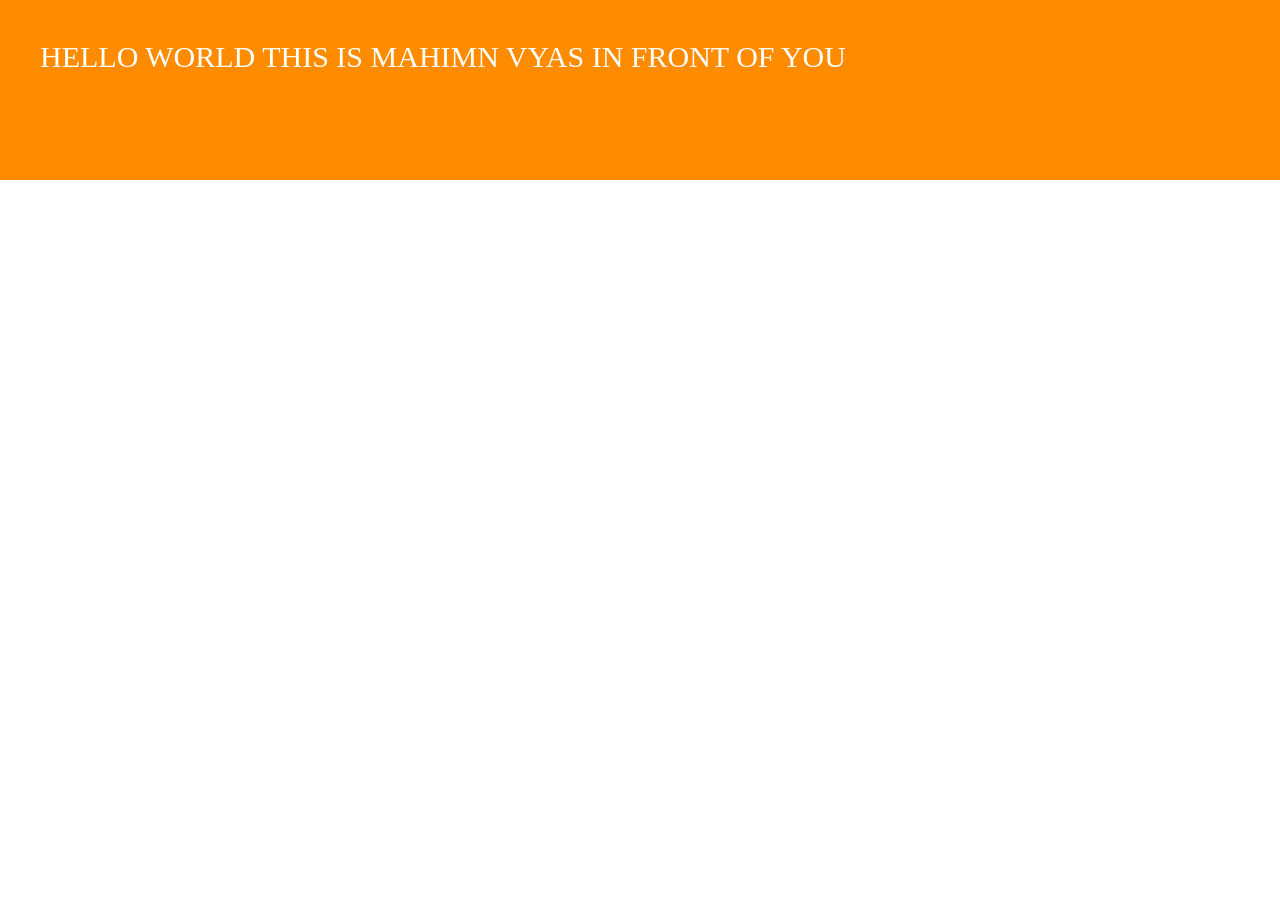
<file: index.html>
<!doctype html>
<html lang="en">
  <head>
    <meta charset="UTF-8" />
    <meta name="viewport" content="width=device-width, initial-scale=1.0" />
    <link rel="stylesheet" href="style.css" />
    <title>Mobile First</title>
  </head>
  <body>
    <div class="header">
    <p>HELLO WORLD THIS IS MAHIMN VYAS IN FRONT OF YOU</p>
    </div>
  </body>
</html>
</file>
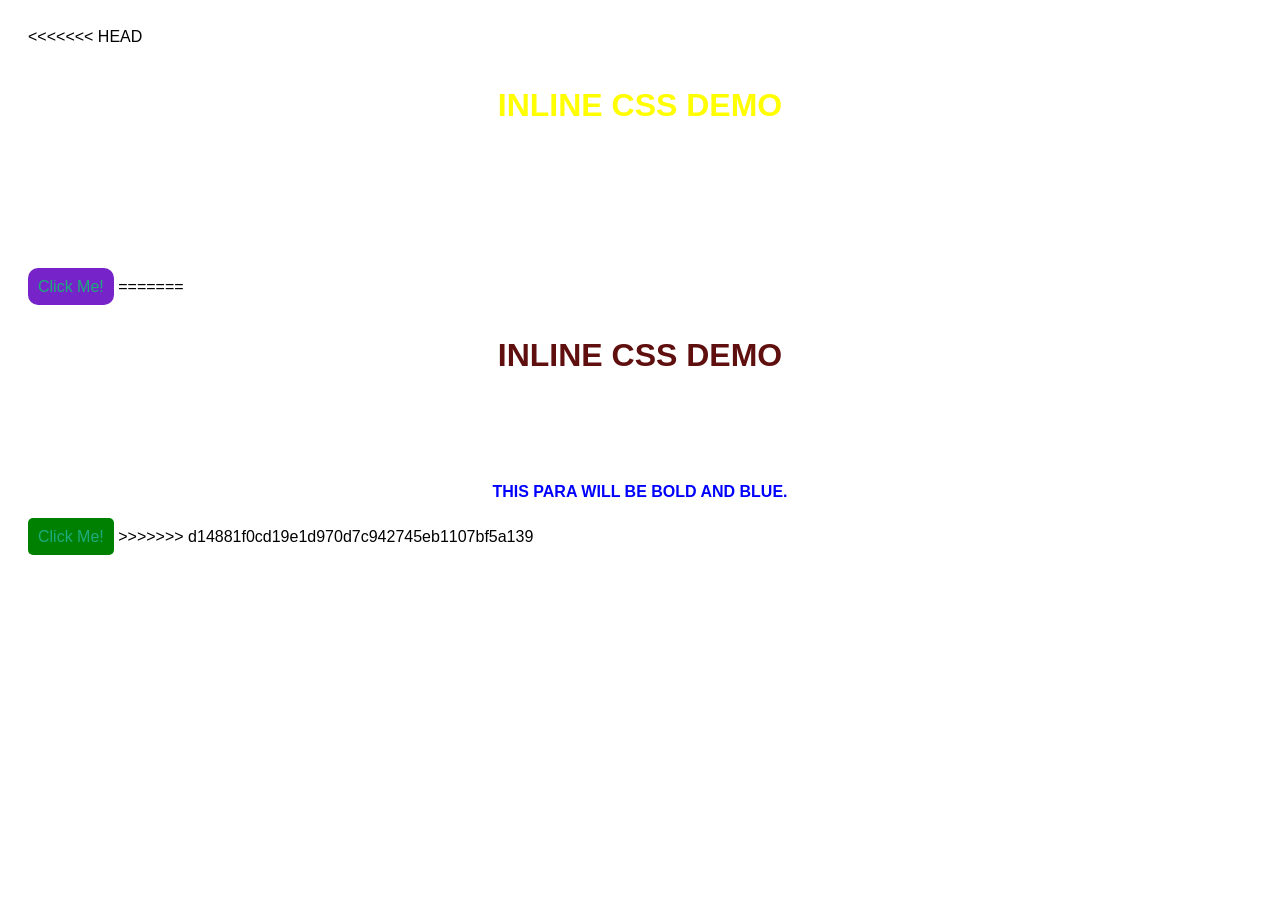
<file: 01index.html>
<!DOCTYPE html>
<html lang="en">
<head>
    <meta charset="UTF-8">
    <meta name="viewport" content="width=device-width, initial-scale=1.0">
<<<<<<< HEAD
    <title>Internal CSS </title>
    <!--internal css-->
    <style>
        body{
            background-color:rgb(65, 9, 9);
            padding:20px;
            font-family:Cambria, Cochin, Georgia, Times, 'Times New Roman', serif;
        }
        h1{
            color:yellow;
            text-align:center;
            padding:20px;
            text-transform:uppercase;
        }
        p{
            line-height:2.5;
            color:white;
            text-transform:uppercase;
            text-align:center;
        }
        a{
            background-color:rgb(119, 35, 202);
            padding:10px;
            color:rgb(29, 171, 124);
            text-decoration:none;
            border-radius:10px;
        }


        
    </style>
</head>
<body>





    <h1 >Inline CSS demo</h1>
    <p >
        this para introduces inline styling .the text has a specific
        line-height for better readability.
    </p>
    <p >this para will be bold and blue.</p>
    <a
   href="">Click Me!</a>
=======
    <title>Inline CSS </title>
</head>
<body
style="
background-color: rgb(255, 255, 255);font-family: Arial, Helvetica, sans-serif;padding:20px


">
    <h1 style="color:rgb(96, 15, 15); text-align:center;padding:20px;text-transform:uppercase;">Inline CSS demo</h1>
    <p style="line-height:2.5 ;margin-bottom:15px">
        this para introduces inline styling .the text has a specific
        line-height for better readability.
    </p>
    <p style="color: blue;font-weight:bolder">this para will be bold and blue.</p>
    <a style="background-color:green;text-decoration: none;
    border-radius:5px;"href="">Click Me!</a>
>>>>>>> d14881f0cd19e1d970d7c942745eb1107bf5a139
    
</body>
</html>
</file>
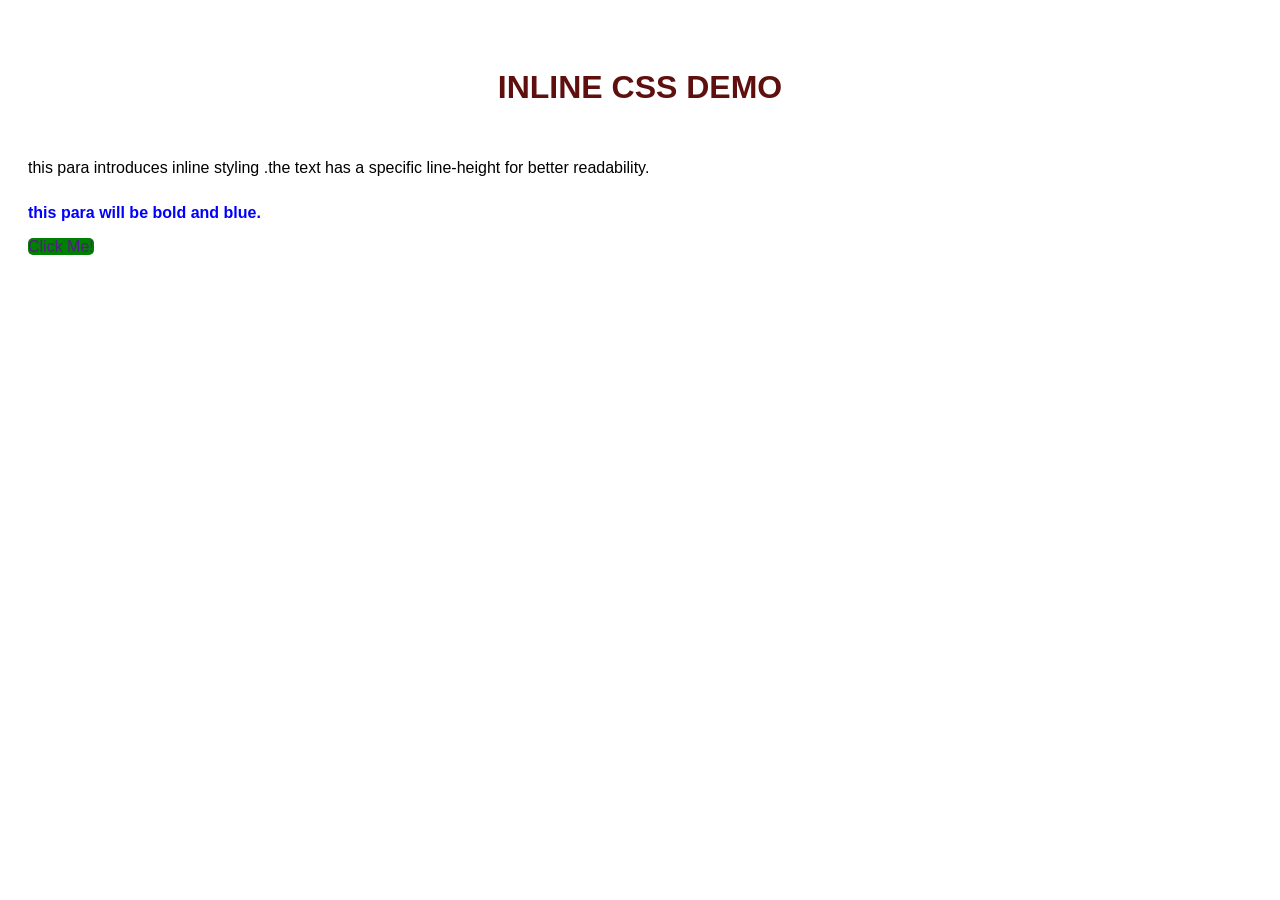
<file: index-github.html>
﻿<!DOCTYPE html>
<html lang="en">
<head>
    <meta charset="UTF-8">
    <meta name="viewport" content="width=device-width, initial-scale=1.0">
    <title>Inline CSS </title>
</head>
<body
style="
background-color: rgb(255, 255, 255);font-family: Arial, Helvetica, sans-serif;padding:20px


">
    <h1 style="color:rgb(96, 15, 15); text-align:center;padding:20px;text-transform:uppercase;">Inline CSS demo</h1>
    <p style="line-height:2.5 ;margin-bottom:15px">
        this para introduces inline styling .the text has a specific
        line-height for better readability.
    </p>
    <p style="color: blue;font-weight:bolder">this para will be bold and blue.</p>
    <a style="background-color:green;text-decoration: none;
    border-radius:5px;"href="">Click Me!</a>
    
</body>
</html>
</file>
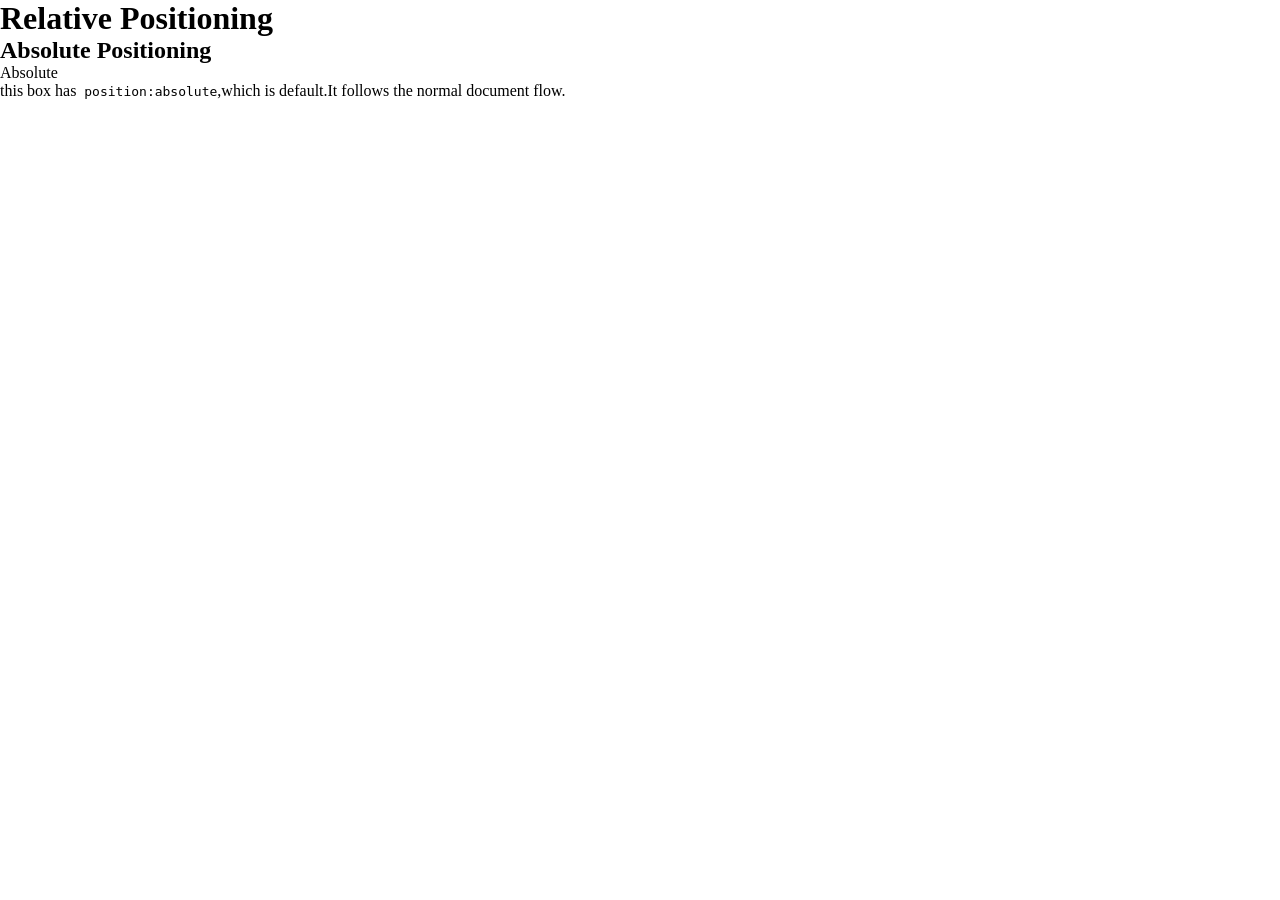
<file: index2.html>
<!DOCTYPE html>
<html lang="en">
<head>
    <meta charset="UTF-8">
    <meta name="viewport" content="width=device-width, initial-scale=1.0">
    <title>Relative Positioning</title>
    <link rel="stylesheet" href="style.css">
    <link rel="stylesheet" href="style.css ">
</head>
<body>
    <h1>Relative Positioning</h1>
    <!--<div class="container">
        <h2>
            Static Positioning(default)
        </h2>
        <div class="box static">Static</div>
        <p>
            this box has<code>position:static</code>,which is default.It
            follows the normal document flow.
        </p>
    </div>  -->
    <div class="container">
     <h2>
            Absolute Positioning
        </h2>
        <div class="box absolute">Absolute</div>
        <p>
            this box has<code> position:absolute</code>,which is default.It
            follows the normal document flow.
        </p>
    </div>

    
</body>
</html>
</file>
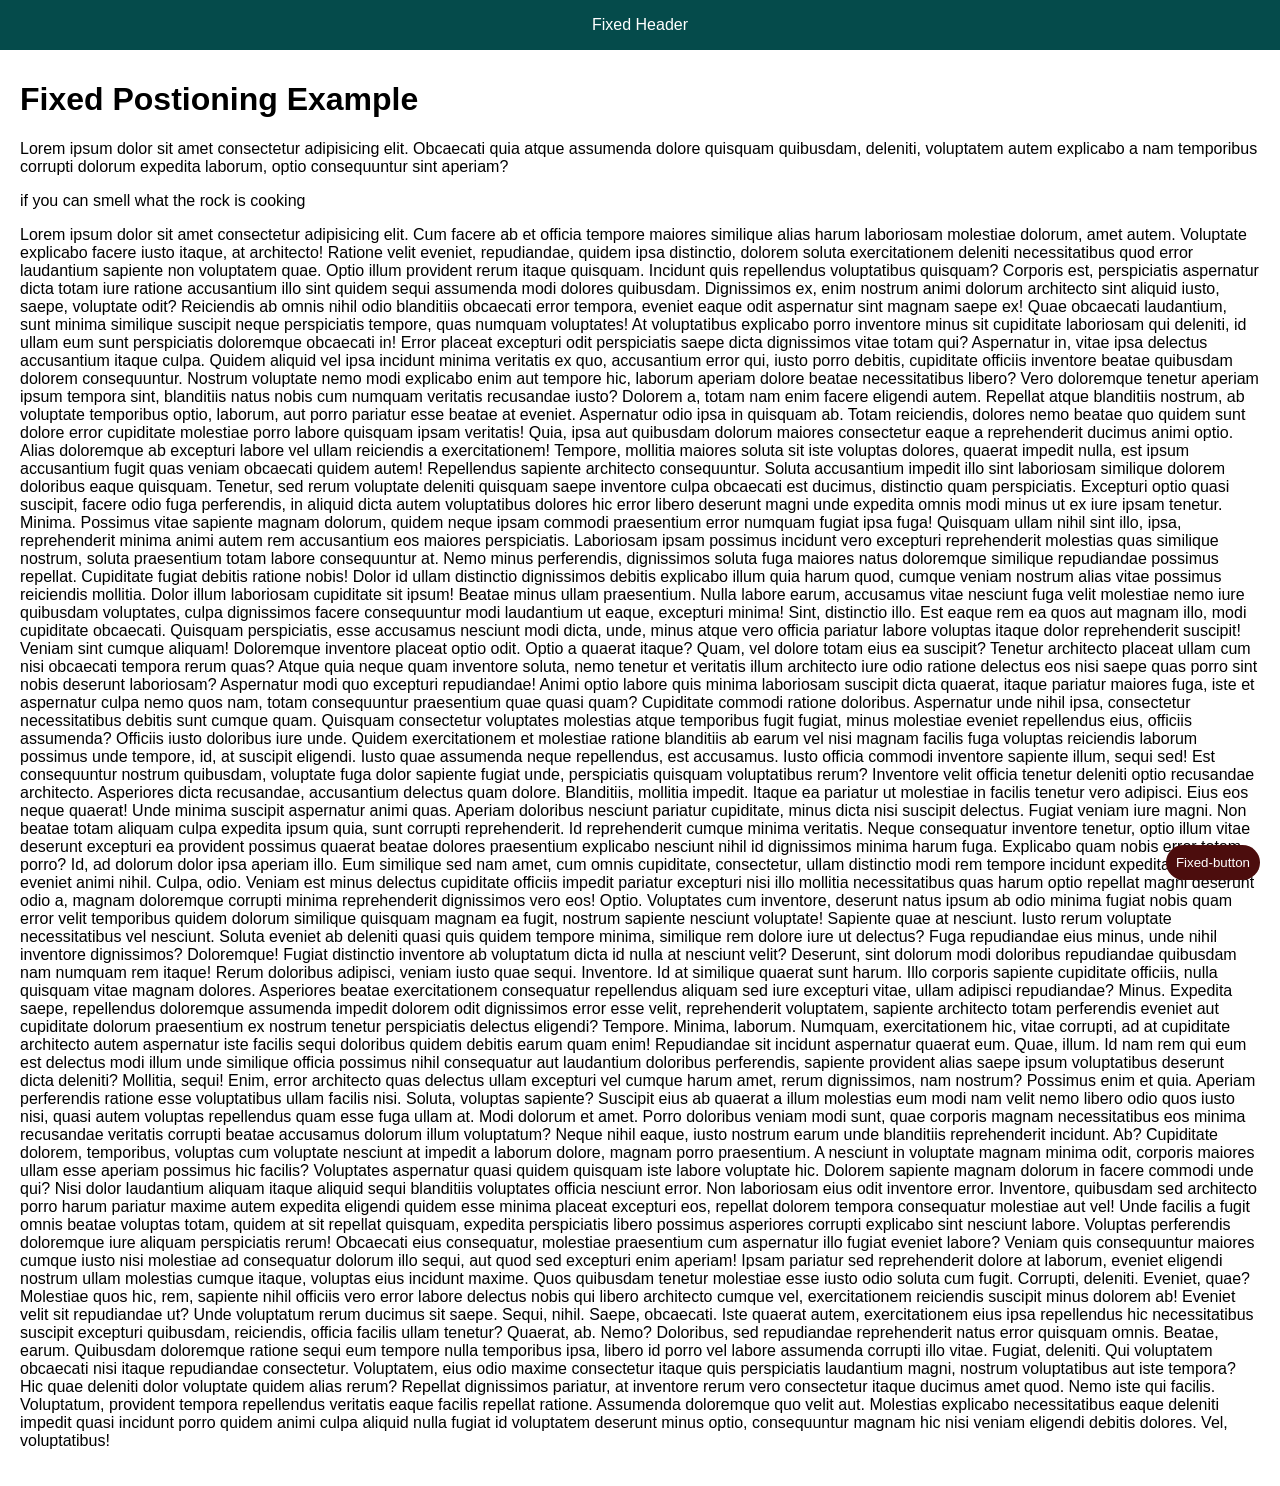
<file: index3.html>
<!DOCTYPE html>
<html lang="en">
<head>
    <meta charset="UTF-8">
    <meta name="viewport" content="width=device-width, initial-scale=1.0">
    <title>Document</title>
    <link rel="stylesheet" href="style2.css">
</head>
<body>
    <header class="fixed-header">Fixed Header</header>
    <div class="content">
        <h1>Fixed Postioning Example</h1>
        <p>
            Lorem ipsum dolor sit amet consectetur adipisicing elit. Obcaecati quia atque assumenda dolore quisquam quibusdam, deleniti, voluptatem autem explicabo a nam temporibus corrupti dolorum expedita laborum, optio consequuntur sint aperiam?
        </p>
        <p>if you can smell what the rock is cooking </p>
        <p>Lorem ipsum dolor sit amet consectetur adipisicing elit. Cum facere ab et officia tempore maiores similique alias harum laboriosam molestiae dolorum, amet autem. Voluptate explicabo facere iusto itaque, at architecto!
        Ratione velit eveniet, repudiandae, quidem ipsa distinctio, dolorem soluta exercitationem deleniti necessitatibus quod error laudantium sapiente non voluptatem quae. Optio illum provident rerum itaque quisquam. Incidunt quis repellendus voluptatibus quisquam?
        Corporis est, perspiciatis aspernatur dicta totam iure ratione accusantium illo sint quidem sequi assumenda modi dolores quibusdam. Dignissimos ex, enim nostrum animi dolorum architecto sint aliquid iusto, saepe, voluptate odit?
        Reiciendis ab omnis nihil odio blanditiis obcaecati error tempora, eveniet eaque odit aspernatur sint magnam saepe ex! Quae obcaecati laudantium, sunt minima similique suscipit neque perspiciatis tempore, quas numquam voluptates!
        At voluptatibus explicabo porro inventore minus sit cupiditate laboriosam qui deleniti, id ullam eum sunt perspiciatis doloremque obcaecati in! Error placeat excepturi odit perspiciatis saepe dicta dignissimos vitae totam qui?
        Aspernatur in, vitae ipsa delectus accusantium itaque culpa. Quidem aliquid vel ipsa incidunt minima veritatis ex quo, accusantium error qui, iusto porro debitis, cupiditate officiis inventore beatae quibusdam dolorem consequuntur.
        Nostrum voluptate nemo modi explicabo enim aut tempore hic, laborum aperiam dolore beatae necessitatibus libero? Vero doloremque tenetur aperiam ipsum tempora sint, blanditiis natus nobis cum numquam veritatis recusandae iusto?
        Dolorem a, totam nam enim facere eligendi autem. Repellat atque blanditiis nostrum, ab voluptate temporibus optio, laborum, aut porro pariatur esse beatae at eveniet. Aspernatur odio ipsa in quisquam ab.
        Totam reiciendis, dolores nemo beatae quo quidem sunt dolore error cupiditate molestiae porro labore quisquam ipsam veritatis! Quia, ipsa aut quibusdam dolorum maiores consectetur eaque a reprehenderit ducimus animi optio.
        Alias doloremque ab excepturi labore vel ullam reiciendis a exercitationem! Tempore, mollitia maiores soluta sit iste voluptas dolores, quaerat impedit nulla, est ipsum accusantium fugit quas veniam obcaecati quidem autem!
        Repellendus sapiente architecto consequuntur. Soluta accusantium impedit illo sint laboriosam similique dolorem doloribus eaque quisquam. Tenetur, sed rerum voluptate deleniti quisquam saepe inventore culpa obcaecati est ducimus, distinctio quam perspiciatis.
        Excepturi optio quasi suscipit, facere odio fuga perferendis, in aliquid dicta autem voluptatibus dolores hic error libero deserunt magni unde expedita omnis modi minus ut ex iure ipsam tenetur. Minima.
        Possimus vitae sapiente magnam dolorum, quidem neque ipsam commodi praesentium error numquam fugiat ipsa fuga! Quisquam ullam nihil sint illo, ipsa, reprehenderit minima animi autem rem accusantium eos maiores perspiciatis.
        Laboriosam ipsam possimus incidunt vero excepturi reprehenderit molestias quas similique nostrum, soluta praesentium totam labore consequuntur at. Nemo minus perferendis, dignissimos soluta fuga maiores natus doloremque similique repudiandae possimus repellat.
        Cupiditate fugiat debitis ratione nobis! Dolor id ullam distinctio dignissimos debitis explicabo illum quia harum quod, cumque veniam nostrum alias vitae possimus reiciendis mollitia. Dolor illum laboriosam cupiditate sit ipsum!
        Beatae minus ullam praesentium. Nulla labore earum, accusamus vitae nesciunt fuga velit molestiae nemo iure quibusdam voluptates, culpa dignissimos facere consequuntur modi laudantium ut eaque, excepturi minima! Sint, distinctio illo.
        Est eaque rem ea quos aut magnam illo, modi cupiditate obcaecati. Quisquam perspiciatis, esse accusamus nesciunt modi dicta, unde, minus atque vero officia pariatur labore voluptas itaque dolor reprehenderit suscipit!
        Veniam sint cumque aliquam! Doloremque inventore placeat optio odit. Optio a quaerat itaque? Quam, vel dolore totam eius ea suscipit? Tenetur architecto placeat ullam cum nisi obcaecati tempora rerum quas?
        Atque quia neque quam inventore soluta, nemo tenetur et veritatis illum architecto iure odio ratione delectus eos nisi saepe quas porro sint nobis deserunt laboriosam? Aspernatur modi quo excepturi repudiandae!
        Animi optio labore quis minima laboriosam suscipit dicta quaerat, itaque pariatur maiores fuga, iste et aspernatur culpa nemo quos nam, totam consequuntur praesentium quae quasi quam? Cupiditate commodi ratione doloribus.
        Aspernatur unde nihil ipsa, consectetur necessitatibus debitis sunt cumque quam. Quisquam consectetur voluptates molestias atque temporibus fugit fugiat, minus molestiae eveniet repellendus eius, officiis assumenda? Officiis iusto doloribus iure unde.
        Quidem exercitationem et molestiae ratione blanditiis ab earum vel nisi magnam facilis fuga voluptas reiciendis laborum possimus unde tempore, id, at suscipit eligendi. Iusto quae assumenda neque repellendus, est accusamus.
        Iusto officia commodi inventore sapiente illum, sequi sed! Est consequuntur nostrum quibusdam, voluptate fuga dolor sapiente fugiat unde, perspiciatis quisquam voluptatibus rerum? Inventore velit officia tenetur deleniti optio recusandae architecto.
        Asperiores dicta recusandae, accusantium delectus quam dolore. Blanditiis, mollitia impedit. Itaque ea pariatur ut molestiae in facilis tenetur vero adipisci. Eius eos neque quaerat! Unde minima suscipit aspernatur animi quas.
        Aperiam doloribus nesciunt pariatur cupiditate, minus dicta nisi suscipit delectus. Fugiat veniam iure magni. Non beatae totam aliquam culpa expedita ipsum quia, sunt corrupti reprehenderit. Id reprehenderit cumque minima veritatis.
        Neque consequatur inventore tenetur, optio illum vitae deserunt excepturi ea provident possimus quaerat beatae dolores praesentium explicabo nesciunt nihil id dignissimos minima harum fuga. Explicabo quam nobis error totam porro?
        Id, ad dolorum dolor ipsa aperiam illo. Eum similique sed nam amet, cum omnis cupiditate, consectetur, ullam distinctio modi rem tempore incidunt expedita corrupti. In eveniet animi nihil. Culpa, odio.
        Veniam est minus delectus cupiditate officiis impedit pariatur excepturi nisi illo mollitia necessitatibus quas harum optio repellat magni deserunt odio a, magnam doloremque corrupti minima reprehenderit dignissimos vero eos! Optio.
        Voluptates cum inventore, deserunt natus ipsum ab odio minima fugiat nobis quam error velit temporibus quidem dolorum similique quisquam magnam ea fugit, nostrum sapiente nesciunt voluptate! Sapiente quae at nesciunt.
        Iusto rerum voluptate necessitatibus vel nesciunt. Soluta eveniet ab deleniti quasi quis quidem tempore minima, similique rem dolore iure ut delectus? Fuga repudiandae eius minus, unde nihil inventore dignissimos? Doloremque!
        Fugiat distinctio inventore ab voluptatum dicta id nulla at nesciunt velit? Deserunt, sint dolorum modi doloribus repudiandae quibusdam nam numquam rem itaque! Rerum doloribus adipisci, veniam iusto quae sequi. Inventore.
        Id at similique quaerat sunt harum. Illo corporis sapiente cupiditate officiis, nulla quisquam vitae magnam dolores. Asperiores beatae exercitationem consequatur repellendus aliquam sed iure excepturi vitae, ullam adipisci repudiandae? Minus.
        Expedita saepe, repellendus doloremque assumenda impedit dolorem odit dignissimos error esse velit, reprehenderit voluptatem, sapiente architecto totam perferendis eveniet aut cupiditate dolorum praesentium ex nostrum tenetur perspiciatis delectus eligendi? Tempore.
        Minima, laborum. Numquam, exercitationem hic, vitae corrupti, ad at cupiditate architecto autem aspernatur iste facilis sequi doloribus quidem debitis earum quam enim! Repudiandae sit incidunt aspernatur quaerat eum. Quae, illum.
        Id nam rem qui eum est delectus modi illum unde similique officia possimus nihil consequatur aut laudantium doloribus perferendis, sapiente provident alias saepe ipsum voluptatibus deserunt dicta deleniti? Mollitia, sequi!
        Enim, error architecto quas delectus ullam excepturi vel cumque harum amet, rerum dignissimos, nam nostrum? Possimus enim et quia. Aperiam perferendis ratione esse voluptatibus ullam facilis nisi. Soluta, voluptas sapiente?
        Suscipit eius ab quaerat a illum molestias eum modi nam velit nemo libero odio quos iusto nisi, quasi autem voluptas repellendus quam esse fuga ullam at. Modi dolorum et amet.
        Porro doloribus veniam modi sunt, quae corporis magnam necessitatibus eos minima recusandae veritatis corrupti beatae accusamus dolorum illum voluptatum? Neque nihil eaque, iusto nostrum earum unde blanditiis reprehenderit incidunt. Ab?
        Cupiditate dolorem, temporibus, voluptas cum voluptate nesciunt at impedit a laborum dolore, magnam porro praesentium. A nesciunt in voluptate magnam minima odit, corporis maiores ullam esse aperiam possimus hic facilis?
        Voluptates aspernatur quasi quidem quisquam iste labore voluptate hic. Dolorem sapiente magnam dolorum in facere commodi unde qui? Nisi dolor laudantium aliquam itaque aliquid sequi blanditiis voluptates officia nesciunt error.
        Non laboriosam eius odit inventore error. Inventore, quibusdam sed architecto porro harum pariatur maxime autem expedita eligendi quidem esse minima placeat excepturi eos, repellat dolorem tempora consequatur molestiae aut vel!
        Unde facilis a fugit omnis beatae voluptas totam, quidem at sit repellat quisquam, expedita perspiciatis libero possimus asperiores corrupti explicabo sint nesciunt labore. Voluptas perferendis doloremque iure aliquam perspiciatis rerum!
        Obcaecati eius consequatur, molestiae praesentium cum aspernatur illo fugiat eveniet labore? Veniam quis consequuntur maiores cumque iusto nisi molestiae ad consequatur dolorum illo sequi, aut quod sed excepturi enim aperiam!
        Ipsam pariatur sed reprehenderit dolore at laborum, eveniet eligendi nostrum ullam molestias cumque itaque, voluptas eius incidunt maxime. Quos quibusdam tenetur molestiae esse iusto odio soluta cum fugit. Corrupti, deleniti.
        Eveniet, quae? Molestiae quos hic, rem, sapiente nihil officiis vero error labore delectus nobis qui libero architecto cumque vel, exercitationem reiciendis suscipit minus dolorem ab! Eveniet velit sit repudiandae ut?
        Unde voluptatum rerum ducimus sit saepe. Sequi, nihil. Saepe, obcaecati. Iste quaerat autem, exercitationem eius ipsa repellendus hic necessitatibus suscipit excepturi quibusdam, reiciendis, officia facilis ullam tenetur? Quaerat, ab. Nemo?
        Doloribus, sed repudiandae reprehenderit natus error quisquam omnis. Beatae, earum. Quibusdam doloremque ratione sequi eum tempore nulla temporibus ipsa, libero id porro vel labore assumenda corrupti illo vitae. Fugiat, deleniti.
        Qui voluptatem obcaecati nisi itaque repudiandae consectetur. Voluptatem, eius odio maxime consectetur itaque quis perspiciatis laudantium magni, nostrum voluptatibus aut iste tempora? Hic quae deleniti dolor voluptate quidem alias rerum?
        Repellat dignissimos pariatur, at inventore rerum vero consectetur itaque ducimus amet quod. Nemo iste qui facilis. Voluptatum, provident tempora repellendus veritatis eaque facilis repellat ratione. Assumenda doloremque quo velit aut.
        Molestias explicabo necessitatibus eaque deleniti impedit quasi incidunt porro quidem animi culpa aliquid nulla fugiat id voluptatem deserunt minus optio, consequuntur magnam hic nisi veniam eligendi debitis dolores. Vel, voluptatibus!</p>
    </div>
    <button class="fixed-button">Fixed-button</button>
    
    
</body>
</html>
</file>
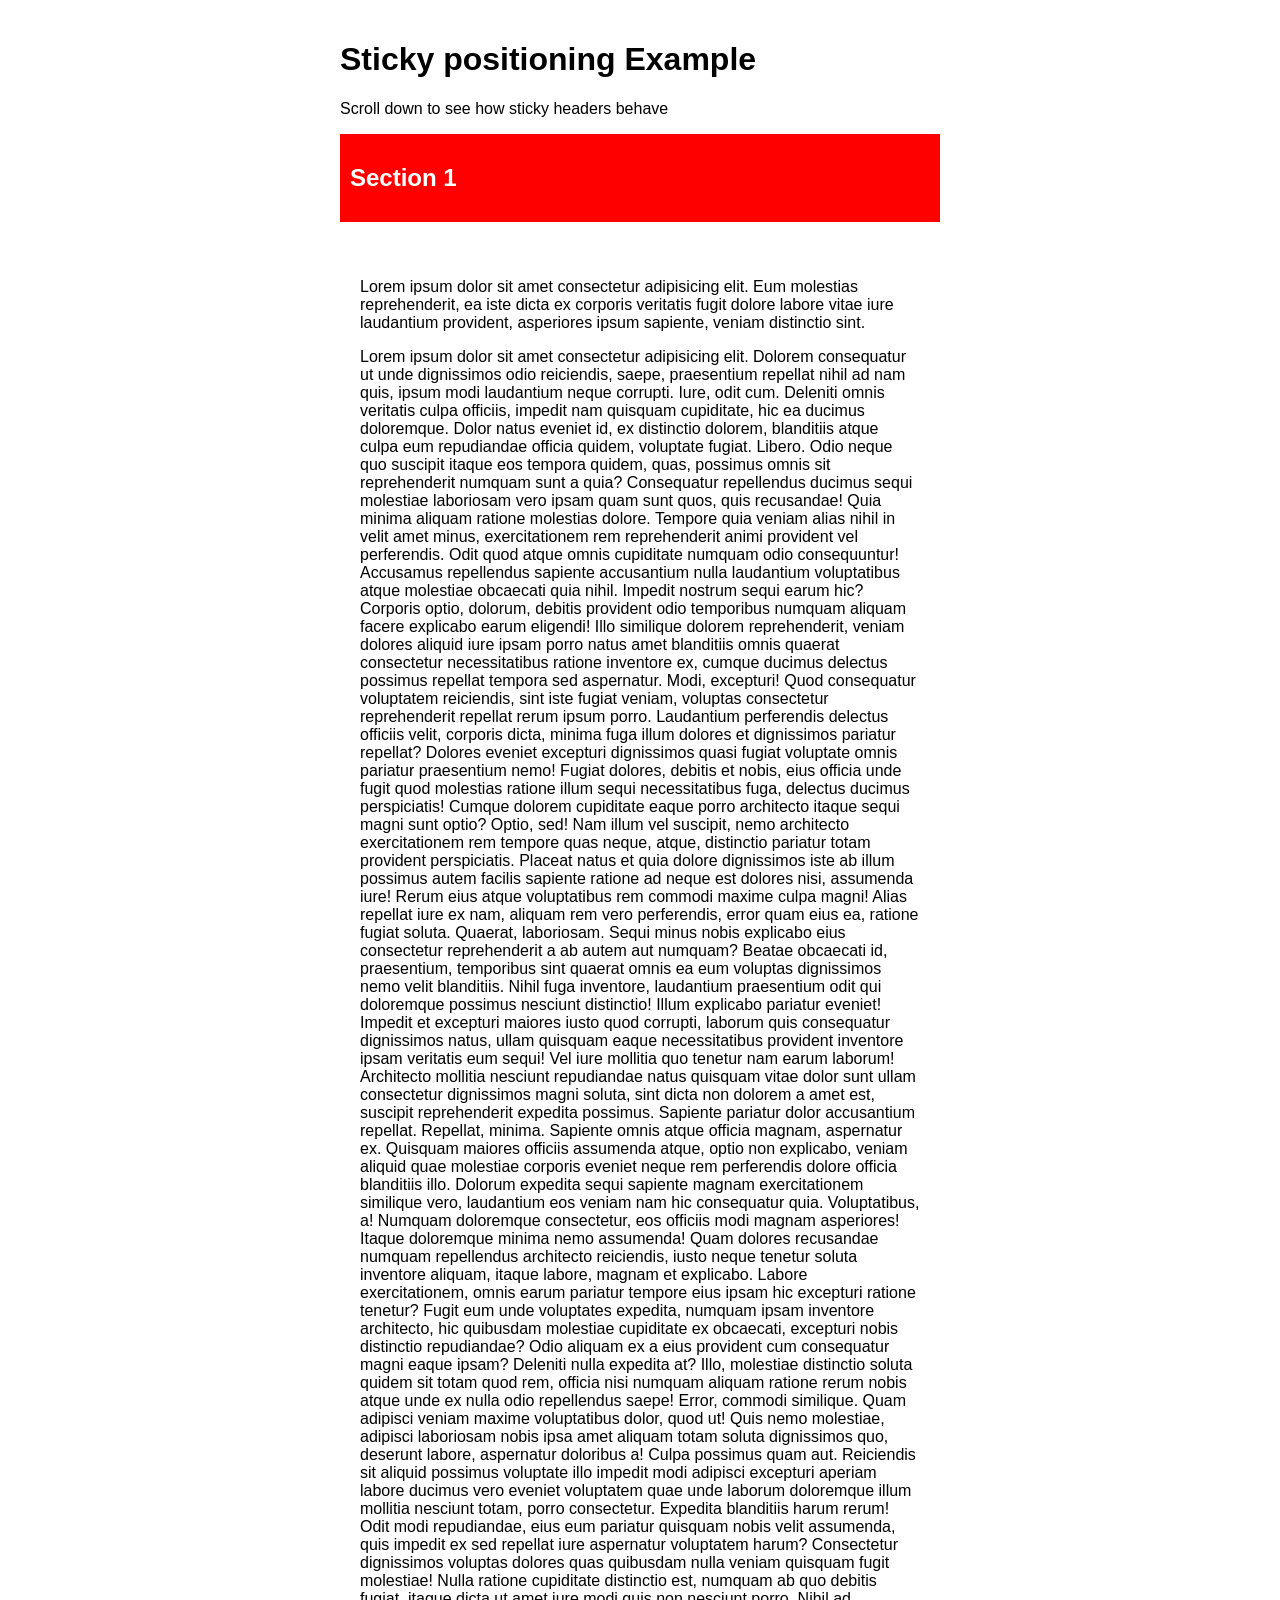
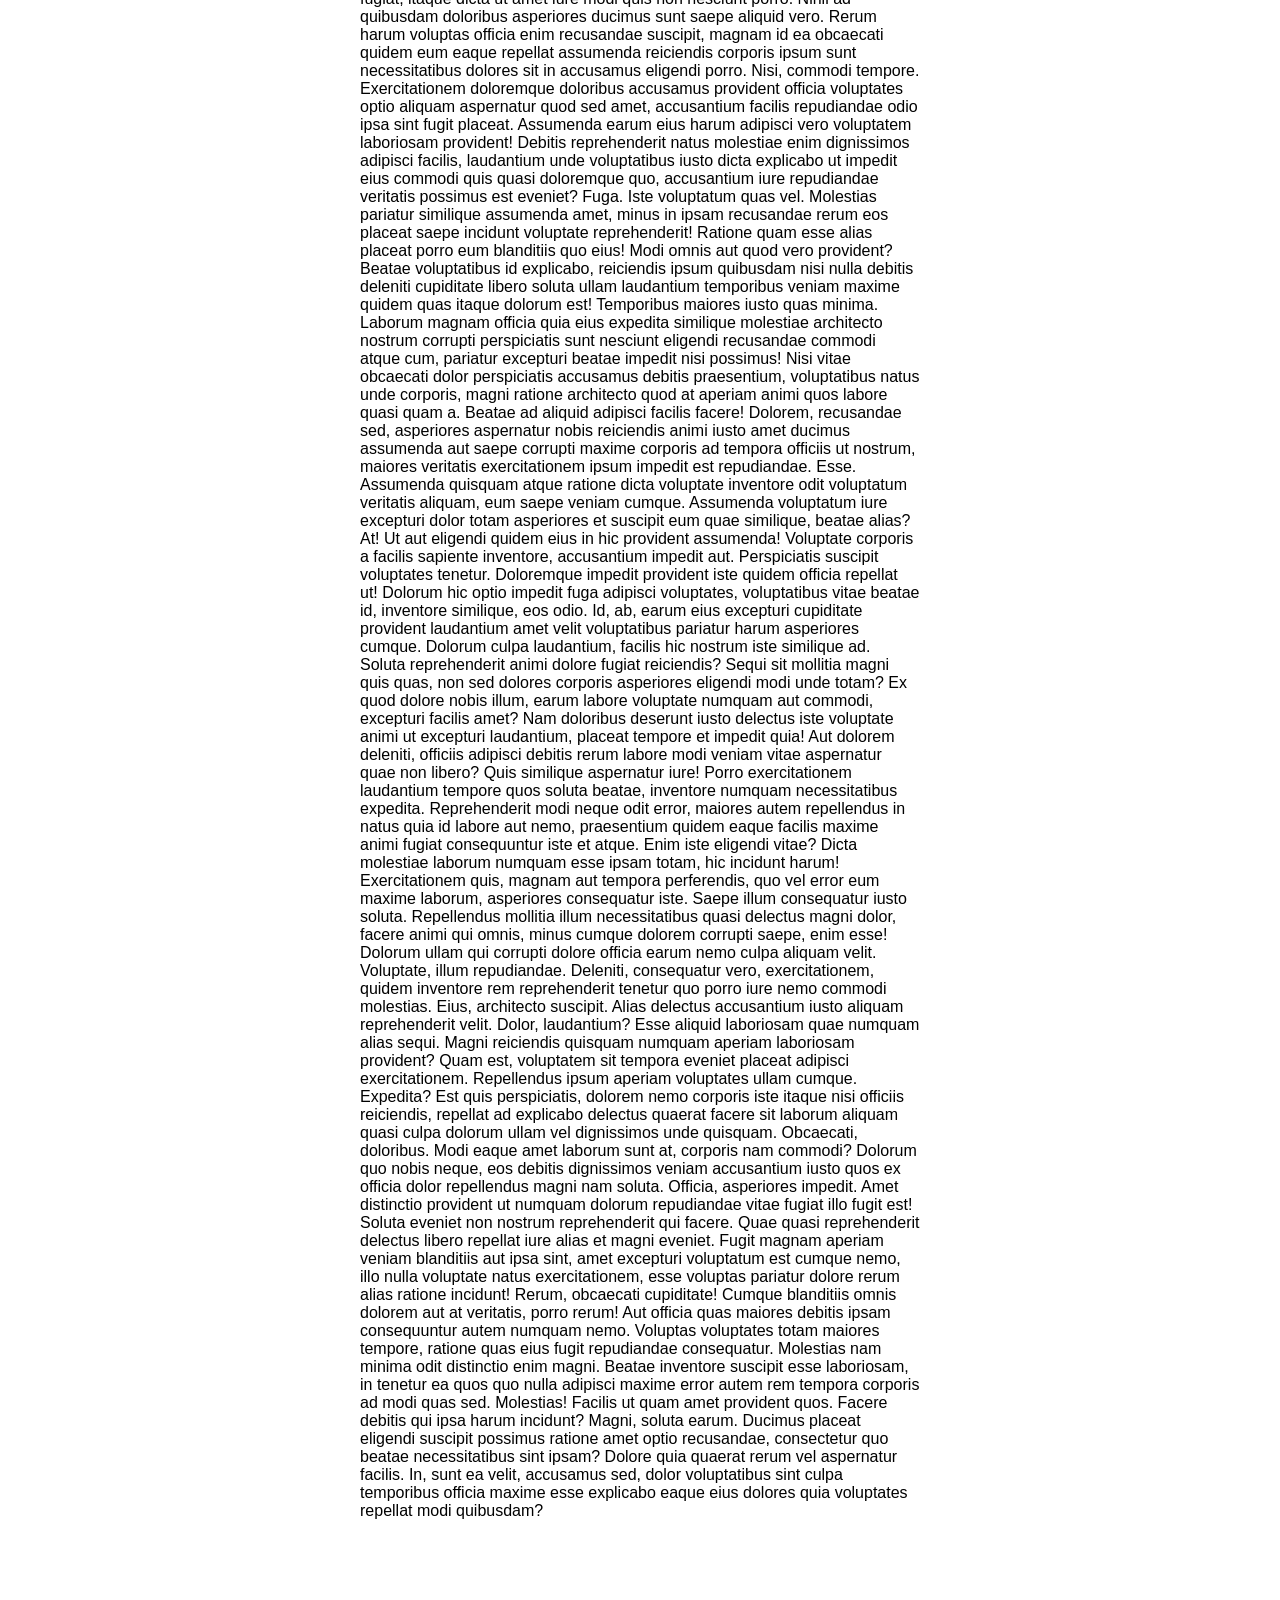
<file: index4.html>
<!DOCTYPE html>
<html lang="en">
<head>
    <meta charset="UTF-8">
    <meta name="viewport" content="width=device-width, initial-scale=1.0">
    <title>Sticky positioning</title>
    <link rel="stylesheet" href="style3.css">
</head>
<body>
    <div class="container">
        <h1>Sticky positioning Example</h1>
        <p>Scroll down to see how sticky headers behave</p>
        <div class="content-section">
            <div class="sticky-header">
                <h2>Section 1</h2>
            </div>
            <div class="content">
                <p>Lorem ipsum dolor sit amet consectetur adipisicing elit. Eum molestias reprehenderit, ea iste dicta ex corporis veritatis fugit dolore labore vitae iure laudantium provident, asperiores ipsum sapiente, veniam distinctio sint.</p>
                <p>Lorem ipsum dolor sit amet consectetur adipisicing elit. Dolorem consequatur ut unde dignissimos odio reiciendis, saepe, praesentium repellat nihil ad nam quis, ipsum modi laudantium neque corrupti. Iure, odit cum.
                Deleniti omnis veritatis culpa officiis, impedit nam quisquam cupiditate, hic ea ducimus doloremque. Dolor natus eveniet id, ex distinctio dolorem, blanditiis atque culpa eum repudiandae officia quidem, voluptate fugiat. Libero.
                Odio neque quo suscipit itaque eos tempora quidem, quas, possimus omnis sit reprehenderit numquam sunt a quia? Consequatur repellendus ducimus sequi molestiae laboriosam vero ipsam quam sunt quos, quis recusandae!
                Quia minima aliquam ratione molestias dolore. Tempore quia veniam alias nihil in velit amet minus, exercitationem rem reprehenderit animi provident vel perferendis. Odit quod atque omnis cupiditate numquam odio consequuntur!
                Accusamus repellendus sapiente accusantium nulla laudantium voluptatibus atque molestiae obcaecati quia nihil. Impedit nostrum sequi earum hic? Corporis optio, dolorum, debitis provident odio temporibus numquam aliquam facere explicabo earum eligendi!
                Illo similique dolorem reprehenderit, veniam dolores aliquid iure ipsam porro natus amet blanditiis omnis quaerat consectetur necessitatibus ratione inventore ex, cumque ducimus delectus possimus repellat tempora sed aspernatur. Modi, excepturi!
                Quod consequatur voluptatem reiciendis, sint iste fugiat veniam, voluptas consectetur reprehenderit repellat rerum ipsum porro. Laudantium perferendis delectus officiis velit, corporis dicta, minima fuga illum dolores et dignissimos pariatur repellat?
                Dolores eveniet excepturi dignissimos quasi fugiat voluptate omnis pariatur praesentium nemo! Fugiat dolores, debitis et nobis, eius officia unde fugit quod molestias ratione illum sequi necessitatibus fuga, delectus ducimus perspiciatis!
                Cumque dolorem cupiditate eaque porro architecto itaque sequi magni sunt optio? Optio, sed! Nam illum vel suscipit, nemo architecto exercitationem rem tempore quas neque, atque, distinctio pariatur totam provident perspiciatis.
                Placeat natus et quia dolore dignissimos iste ab illum possimus autem facilis sapiente ratione ad neque est dolores nisi, assumenda iure! Rerum eius atque voluptatibus rem commodi maxime culpa magni!
                Alias repellat iure ex nam, aliquam rem vero perferendis, error quam eius ea, ratione fugiat soluta. Quaerat, laboriosam. Sequi minus nobis explicabo eius consectetur reprehenderit a ab autem aut numquam?
                Beatae obcaecati id, praesentium, temporibus sint quaerat omnis ea eum voluptas dignissimos nemo velit blanditiis. Nihil fuga inventore, laudantium praesentium odit qui doloremque possimus nesciunt distinctio! Illum explicabo pariatur eveniet!
                Impedit et excepturi maiores iusto quod corrupti, laborum quis consequatur dignissimos natus, ullam quisquam eaque necessitatibus provident inventore ipsam veritatis eum sequi! Vel iure mollitia quo tenetur nam earum laborum!
                Architecto mollitia nesciunt repudiandae natus quisquam vitae dolor sunt ullam consectetur dignissimos magni soluta, sint dicta non dolorem a amet est, suscipit reprehenderit expedita possimus. Sapiente pariatur dolor accusantium repellat.
                Repellat, minima. Sapiente omnis atque officia magnam, aspernatur ex. Quisquam maiores officiis assumenda atque, optio non explicabo, veniam aliquid quae molestiae corporis eveniet neque rem perferendis dolore officia blanditiis illo.
                Dolorum expedita sequi sapiente magnam exercitationem similique vero, laudantium eos veniam nam hic consequatur quia. Voluptatibus, a! Numquam doloremque consectetur, eos officiis modi magnam asperiores! Itaque doloremque minima nemo assumenda!
                Quam dolores recusandae numquam repellendus architecto reiciendis, iusto neque tenetur soluta inventore aliquam, itaque labore, magnam et explicabo. Labore exercitationem, omnis earum pariatur tempore eius ipsam hic excepturi ratione tenetur?
                Fugit eum unde voluptates expedita, numquam ipsam inventore architecto, hic quibusdam molestiae cupiditate ex obcaecati, excepturi nobis distinctio repudiandae? Odio aliquam ex a eius provident cum consequatur magni eaque ipsam?
                Deleniti nulla expedita at? Illo, molestiae distinctio soluta quidem sit totam quod rem, officia nisi numquam aliquam ratione rerum nobis atque unde ex nulla odio repellendus saepe! Error, commodi similique.
                Quam adipisci veniam maxime voluptatibus dolor, quod ut! Quis nemo molestiae, adipisci laboriosam nobis ipsa amet aliquam totam soluta dignissimos quo, deserunt labore, aspernatur doloribus a! Culpa possimus quam aut.
                Reiciendis sit aliquid possimus voluptate illo impedit modi adipisci excepturi aperiam labore ducimus vero eveniet voluptatem quae unde laborum doloremque illum mollitia nesciunt totam, porro consectetur. Expedita blanditiis harum rerum!
                Odit modi repudiandae, eius eum pariatur quisquam nobis velit assumenda, quis impedit ex sed repellat iure aspernatur voluptatem harum? Consectetur dignissimos voluptas dolores quas quibusdam nulla veniam quisquam fugit molestiae!
                Nulla ratione cupiditate distinctio est, numquam ab quo debitis fugiat, itaque dicta ut amet iure modi quis non nesciunt porro. Nihil ad quibusdam doloribus asperiores ducimus sunt saepe aliquid vero.
                Rerum harum voluptas officia enim recusandae suscipit, magnam id ea obcaecati quidem eum eaque repellat assumenda reiciendis corporis ipsum sunt necessitatibus dolores sit in accusamus eligendi porro. Nisi, commodi tempore.
                Exercitationem doloremque doloribus accusamus provident officia voluptates optio aliquam aspernatur quod sed amet, accusantium facilis repudiandae odio ipsa sint fugit placeat. Assumenda earum eius harum adipisci vero voluptatem laboriosam provident!
                Debitis reprehenderit natus molestiae enim dignissimos adipisci facilis, laudantium unde voluptatibus iusto dicta explicabo ut impedit eius commodi quis quasi doloremque quo, accusantium iure repudiandae veritatis possimus est eveniet? Fuga.
                Iste voluptatum quas vel. Molestias pariatur similique assumenda amet, minus in ipsam recusandae rerum eos placeat saepe incidunt voluptate reprehenderit! Ratione quam esse alias placeat porro eum blanditiis quo eius!
                Modi omnis aut quod vero provident? Beatae voluptatibus id explicabo, reiciendis ipsum quibusdam nisi nulla debitis deleniti cupiditate libero soluta ullam laudantium temporibus veniam maxime quidem quas itaque dolorum est!
                Temporibus maiores iusto quas minima. Laborum magnam officia quia eius expedita similique molestiae architecto nostrum corrupti perspiciatis sunt nesciunt eligendi recusandae commodi atque cum, pariatur excepturi beatae impedit nisi possimus!
                Nisi vitae obcaecati dolor perspiciatis accusamus debitis praesentium, voluptatibus natus unde corporis, magni ratione architecto quod at aperiam animi quos labore quasi quam a. Beatae ad aliquid adipisci facilis facere!
                Dolorem, recusandae sed, asperiores aspernatur nobis reiciendis animi iusto amet ducimus assumenda aut saepe corrupti maxime corporis ad tempora officiis ut nostrum, maiores veritatis exercitationem ipsum impedit est repudiandae. Esse.
                Assumenda quisquam atque ratione dicta voluptate inventore odit voluptatum veritatis aliquam, eum saepe veniam cumque. Assumenda voluptatum iure excepturi dolor totam asperiores et suscipit eum quae similique, beatae alias? At!
                Ut aut eligendi quidem eius in hic provident assumenda! Voluptate corporis a facilis sapiente inventore, accusantium impedit aut. Perspiciatis suscipit voluptates tenetur. Doloremque impedit provident iste quidem officia repellat ut!
                Dolorum hic optio impedit fuga adipisci voluptates, voluptatibus vitae beatae id, inventore similique, eos odio. Id, ab, earum eius excepturi cupiditate provident laudantium amet velit voluptatibus pariatur harum asperiores cumque.
                Dolorum culpa laudantium, facilis hic nostrum iste similique ad. Soluta reprehenderit animi dolore fugiat reiciendis? Sequi sit mollitia magni quis quas, non sed dolores corporis asperiores eligendi modi unde totam?
                Ex quod dolore nobis illum, earum labore voluptate numquam aut commodi, excepturi facilis amet? Nam doloribus deserunt iusto delectus iste voluptate animi ut excepturi laudantium, placeat tempore et impedit quia!
                Aut dolorem deleniti, officiis adipisci debitis rerum labore modi veniam vitae aspernatur quae non libero? Quis similique aspernatur iure! Porro exercitationem laudantium tempore quos soluta beatae, inventore numquam necessitatibus expedita.
                Reprehenderit modi neque odit error, maiores autem repellendus in natus quia id labore aut nemo, praesentium quidem eaque facilis maxime animi fugiat consequuntur iste et atque. Enim iste eligendi vitae?
                Dicta molestiae laborum numquam esse ipsam totam, hic incidunt harum! Exercitationem quis, magnam aut tempora perferendis, quo vel error eum maxime laborum, asperiores consequatur iste. Saepe illum consequatur iusto soluta.
                Repellendus mollitia illum necessitatibus quasi delectus magni dolor, facere animi qui omnis, minus cumque dolorem corrupti saepe, enim esse! Dolorum ullam qui corrupti dolore officia earum nemo culpa aliquam velit.
                Voluptate, illum repudiandae. Deleniti, consequatur vero, exercitationem, quidem inventore rem reprehenderit tenetur quo porro iure nemo commodi molestias. Eius, architecto suscipit. Alias delectus accusantium iusto aliquam reprehenderit velit. Dolor, laudantium?
                Esse aliquid laboriosam quae numquam alias sequi. Magni reiciendis quisquam numquam aperiam laboriosam provident? Quam est, voluptatem sit tempora eveniet placeat adipisci exercitationem. Repellendus ipsum aperiam voluptates ullam cumque. Expedita?
                Est quis perspiciatis, dolorem nemo corporis iste itaque nisi officiis reiciendis, repellat ad explicabo delectus quaerat facere sit laborum aliquam quasi culpa dolorum ullam vel dignissimos unde quisquam. Obcaecati, doloribus.
                Modi eaque amet laborum sunt at, corporis nam commodi? Dolorum quo nobis neque, eos debitis dignissimos veniam accusantium iusto quos ex officia dolor repellendus magni nam soluta. Officia, asperiores impedit.
                Amet distinctio provident ut numquam dolorum repudiandae vitae fugiat illo fugit est! Soluta eveniet non nostrum reprehenderit qui facere. Quae quasi reprehenderit delectus libero repellat iure alias et magni eveniet.
                Fugit magnam aperiam veniam blanditiis aut ipsa sint, amet excepturi voluptatum est cumque nemo, illo nulla voluptate natus exercitationem, esse voluptas pariatur dolore rerum alias ratione incidunt! Rerum, obcaecati cupiditate!
                Cumque blanditiis omnis dolorem aut at veritatis, porro rerum! Aut officia quas maiores debitis ipsam consequuntur autem numquam nemo. Voluptas voluptates totam maiores tempore, ratione quas eius fugit repudiandae consequatur.
                Molestias nam minima odit distinctio enim magni. Beatae inventore suscipit esse laboriosam, in tenetur ea quos quo nulla adipisci maxime error autem rem tempora corporis ad modi quas sed. Molestias!
                Facilis ut quam amet provident quos. Facere debitis qui ipsa harum incidunt? Magni, soluta earum. Ducimus placeat eligendi suscipit possimus ratione amet optio recusandae, consectetur quo beatae necessitatibus sint ipsam?
                Dolore quia quaerat rerum vel aspernatur facilis. In, sunt ea velit, accusamus sed, dolor voluptatibus sint culpa temporibus officia maxime esse explicabo eaque eius dolores quia voluptates repellat modi quibusdam?</p>
            </div>
        </div>
    </div>
    
</body>
</html>
</file>
<file: style.css>
*{
    margin:0;
    padding:0;
}
/*defautl size for large desktops*/
.header{
    background-color:blue;
    font-size:30px;
    height:100px;
    color:white;
    padding:40px;
}
/*size for small desktops*/
@media(max-width:1439px){
    .header{
        background-color:darkorange;
    }
}
/*tablets:adjust styles for screens width up to 1279px*/
@media(max-width:1279px){
    .header{
        background-color:green;
    }
}
/*larger phones :adjust styles for screen width up to 767px*/
@media(max-width:767px){
    .header{
        background-color:rebeccapurple;
    }
}
/*mobile :adjust styles for every small screens ,up to 374px*/
@media(max-width:374px){
    .header{
        background-color:yellow;
    }
}
</file>
<file: style2.css>
body{
    font-family:Arial, Helvetica, sans-serif;
    margin:0;
    padding:20px;
    padding-top:60px;
}
.fixed-header{
    background-color:rgb(5, 75, 75);
    height:50px;
    color:white;
    text-align:center;
    line-height:50px;
    position:fixed;
    top:0;
    left:0;
   right:0; 
}
.fixed-button{
    position:fixed;
    bottom:20px;
    right:20px;
    padding:10px;
    background-color:rgb(76, 13, 13);
    color:white;
    border-radius:50px;
    cursor:pointer;
    border:none;

}
</file>
<file: style3.css>
body{
    font-family:Arial, Helvetica, sans-serif;
    margin:0;
    padding: 20px;
}
.container{
    max-width:600px;
    margin:0 auto;
}
.content-section{
    margin-bottom:50px;
    
}
.content{
    padding:20px;
    margin-bottom:20px;
}
.sticky-header{
    background-color:red;
    color:white;
    padding:10px;
    margin-bottom:20px;
    position:sticky;
    top: 0px;
}
</file>
